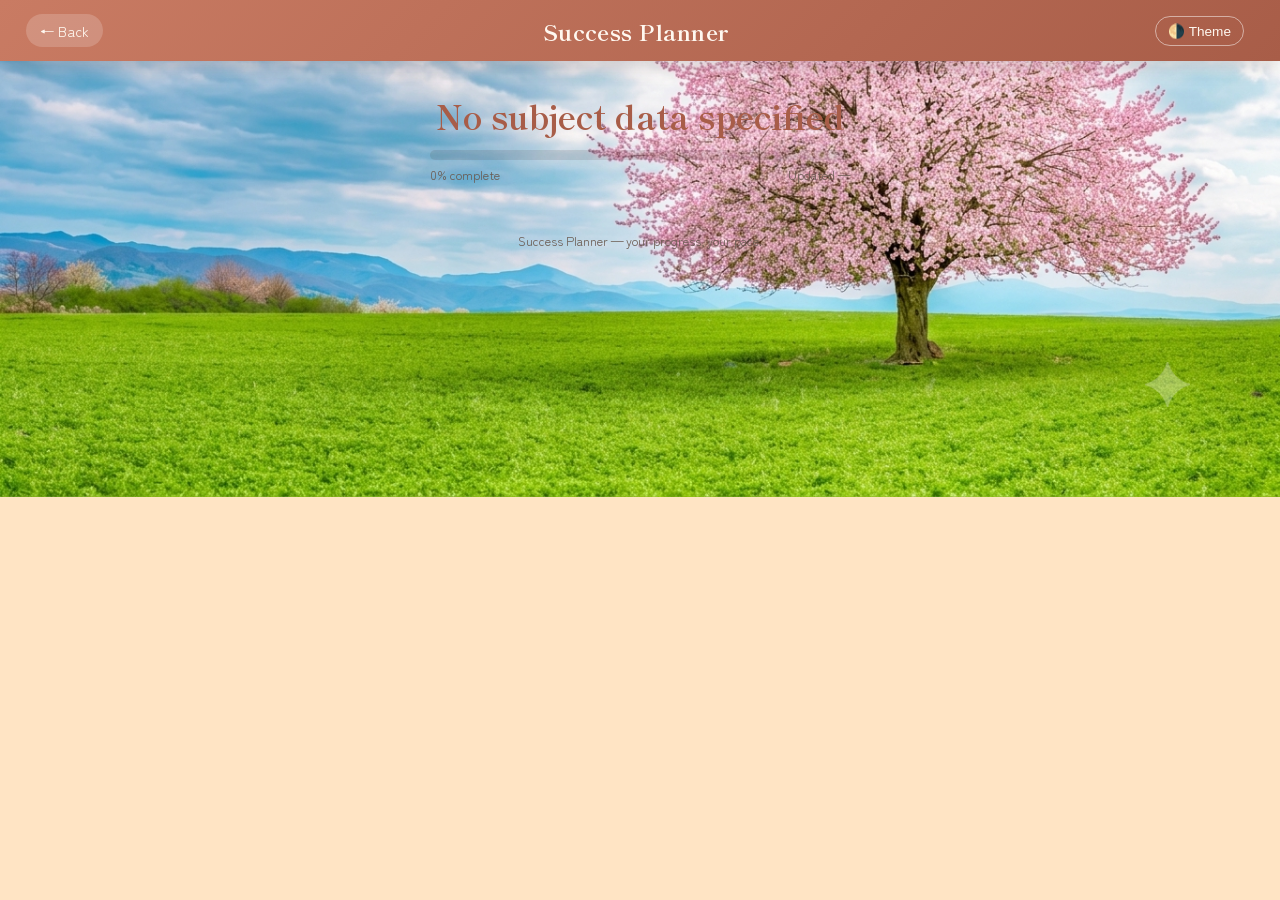
<file: pages/subject-table.html>
<!DOCTYPE html>
<html lang="en">
<head>
<meta charset="UTF-8">
<meta name="viewport" content="width=device-width, initial-scale=1.0">
<title>Success Planner</title>
<link rel="stylesheet" href="../css/main.css">
<link rel="stylesheet" href="../css/table.css">
<script src="https://accounts.google.com/gsi/client" async defer></script>
</head>
<body>
  <header class="sp-topbar">
    <a class="sp-back" href="#" id="sp-back-link">← Back</a>
    <h1 id="sp-topbar-title">Success Planner</h1>
    <div class="sp-topbar-right">
      <button id="sp-theme-toggle" class="sp-theme-toggle">🌗 Theme</button>
      <div id="sp-toolbar-slot"></div>
    </div>
  </header>

  <section class="sp-subject-page-header">
    <h2 class="sp-title" id="sp-page-title">Loading…</h2>
    <p class="sp-subtitle" id="sp-page-subtitle"></p>
    <div class="sp-progress-banner">
      <div class="sp-progress-track"><div class="sp-progress-fill" id="sp-page-progress-fill" style="width:0%"></div></div>
      <div class="sp-plaque-meta">
        <span id="sp-page-progress-text">0% complete</span>
        <span id="sp-page-updated">Updated —</span>
      </div>
    </div>
  </section>

  <div id="sp-table-root"></div>
  <footer class="sp-footer">Success Planner — your progress, your pace.</footer>

  <script src="../js/config.js"></script>
  <script src="../js/util.js"></script>
  <script src="../js/storage.js"></script>
  <script src="../js/progress-store.js"></script>
  <script src="../js/auth.js"></script>
  <script src="../js/table-engine.js"></script>
  <script>
    (function () {
      function applyTheme(theme) { document.body.dataset.theme = theme; localStorage.setItem("sp:theme", theme); }
      document.body.dataset.theme = localStorage.getItem("sp:theme") || "light";
      document.getElementById("sp-theme-toggle").onclick = () => {
        SPUtil.playClick();
        applyTheme(document.body.dataset.theme === "dark" ? "light" : "dark");
      };

      const params = new URLSearchParams(window.location.search);
      const dataParam = params.get("data"); // e.g. "Biology/botany-data"
      const backParam = params.get("back") || "../index.html";
      document.getElementById("sp-back-link").href = backParam;

      if (!dataParam) {
        document.getElementById("sp-page-title").textContent = "No subject data specified";
        return;
      }

      const script = document.createElement("script");
      script.src = "../" + dataParam + ".js";
      script.onload = () => {
        document.getElementById("sp-page-title").textContent = SUBJECT_DATA.title;
        document.getElementById("sp-page-subtitle").textContent = SUBJECT_DATA.subtitle || "";
        document.getElementById("sp-topbar-title").textContent = SUBJECT_DATA.title;
        document.title = "Success Planner — " + SUBJECT_DATA.title;

        function updateBanner(pct, dateISO) {
          document.getElementById("sp-page-progress-fill").style.width = pct + "%";
          document.getElementById("sp-page-progress-text").textContent = pct + "% complete";
          document.getElementById("sp-page-updated").textContent = "Updated " + SPUtil.formatDate(dateISO);
        }

        SPAuth.mountToolbar(document.getElementById("sp-toolbar-slot"));

        const table = new SPTable({
          container: document.getElementById("sp-table-root"),
          storageKey: dataParam.split("/").pop().replace("-data", "") + "-" + (SUBJECT_META.partKey || "main"),
          defaultData: SUBJECT_DATA,
          subjectKey: SUBJECT_META.subjectKey,
          partKey: SUBJECT_META.partKey,
          onProgress: updateBanner
        });

        table.load().then(() => updateBanner(table.progressPercent(), table.data.updatedDate));

        // Title/subtitle editing in editor mode
        function refreshEditable() {
          const editor = SPAuth.isEditorMode();
          const titleEl = document.getElementById("sp-page-title");
          const subEl = document.getElementById("sp-page-subtitle");
          titleEl.contentEditable = editor;
          subEl.contentEditable = editor;
          titleEl.onblur = () => { table.data.title = titleEl.textContent.trim(); table.persist(false); };
          subEl.onblur = () => { table.data.subtitle = subEl.textContent.trim(); table.persist(false); };
        }
        window.addEventListener("sp:editorchange", refreshEditable);
        refreshEditable();
      };
      document.head.appendChild(script);
    })();
  </script>
</body>
</html>
</file>
<file: css/main.css>
@import url("https://fonts.googleapis.com/css2?family=Shippori+Mincho:wght@500;700&family=Zen+Maru+Gothic:wght@400;500;700&display=swap");

:root {
  --bg-light: #FFE4C4;
  --bg-dark: #696969;
  --banner: #C97B63;
  --banner-deep: #A85D48;
  --blossom: #F2A6C1;
  --blossom-deep: #D6668F;
  --ink: #3A2E28;
  --ink-soft: #6b5b52;
  --card: #FFF6EA;
  --first-col: #AEE0F5;
  --tick: #3C8F5C;
  --cross: #C1503D;
  --radius: 16px;
  --shadow: 0 6px 18px rgba(58, 46, 40, 0.18);
  --font-display: "Shippori Mincho", serif;
  --font-body: "Zen Maru Gothic", "Segoe UI", sans-serif;
}

* { box-sizing: border-box; }

body {
  margin: 0;
  font-family: var(--font-body);
  color: var(--ink);
  background: var(--bg-light);
  transition: background 0.4s ease, color 0.4s ease;
}

body[data-theme="dark"] {
  background: var(--bg-dark);
  color: #f4ece2;
  --card: #4d4d4d;
  --ink-soft: #d8cfc6;
}

a { color: inherit; }

/* ---------- top bar ---------- */
body {
    background-image: url("../images/cherry_tree.png");
    background-repeat: no-repeat;
    background-size: cover;
    background-position: center;
}
/* up image */
.sp-topbar {
  display: flex;
  align-items: center;
  justify-content: space-between;
  padding: 14px 26px;
  background: linear-gradient(135deg, var(--banner), var(--banner-deep));
  color: #fff8f0;
  box-shadow: var(--shadow);
  position: relative;
  z-index: 5;
}

.sp-topbar h1 {
  font-family: var(--font-display);
  font-size: 1.4rem;
  margin: 0;
  letter-spacing: 0.02em;
}

.sp-topbar .sp-back {
  font-family: var(--font-body);
  font-size: 0.9rem;
  text-decoration: none;
  background: rgba(255,255,255,0.18);
  padding: 6px 14px;
  border-radius: 999px;
  margin-right: 14px;
}

.sp-topbar-right { display: flex; align-items: center; gap: 10px; }

.sp-toolbar { display: flex; align-items: center; gap: 10px; }

.sp-avatar { width: 30px; height: 30px; border-radius: 50%; border: 2px solid #fff; }

.sp-btn {
  font-family: var(--font-body);
  border: none;
  background: #fff8f0;
  color: var(--banner-deep);
  padding: 7px 13px;
  border-radius: 999px;
  cursor: pointer;
  font-size: 0.85rem;
  font-weight: 600;
  transition: transform 0.15s ease;
}
.sp-btn:hover { transform: translateY(-1px); }
.sp-btn--ghost { background: rgba(255,255,255,0.15); color: #fff8f0; }

.sp-editor-toggle {
  background: #fff8f0;
  font-size: 1.05rem;
  padding: 6px 10px;
  border-radius: 50%;
}
.sp-editor-toggle.active { background: var(--blossom); box-shadow: 0 0 0 3px rgba(242,166,193,0.5); }

.sp-preview-note { font-size: 0.78rem; opacity: 0.9; }

.sp-theme-toggle {
  background: transparent;
  border: 1px solid rgba(255,255,255,0.5);
  color: #fff8f0;
  border-radius: 999px;
  padding: 6px 12px;
  cursor: pointer;
  font-size: 0.85rem;
}

/* ---------- home page ---------- */
.sp-hero {
  position: relative;
  min-height: 62vh;
  display: flex;
  flex-direction: column;
  align-items: center;
  justify-content: center;
  text-align: center;
  overflow: hidden;
  background-image:
    linear-gradient(rgba(255,228,196,0.55), rgba(255,228,196,0.75)),
    var(--hero-image, none);
  background-size: cover;
  background-position: center;
}
body[data-theme="dark"] .sp-hero {
  background-image:
    linear-gradient(rgba(105,105,105,0.7), rgba(105,105,105,0.85)),
    var(--hero-image, none);
}

.sp-hero-title {
  font-family: var(--font-display);
  font-size: clamp(2rem, 5vw, 3.2rem);
  margin: 0 0 6px;
  color: var(--banner-deep);
  z-index: 2;
}
.sp-hero-sub {
  font-size: 1rem;
  color: var(--ink-soft);
  z-index: 2;
  margin-bottom: 6px;
}
.sp-updated {
  font-size: 0.85rem;
  color: var(--ink-soft);
  z-index: 2;
  background: rgba(255,255,255,0.55);
  padding: 4px 12px;
  border-radius: 999px;
}

/* falling petals */
.sp-blossom-layer { position: absolute; inset: 0; pointer-events: none; z-index: 1; }
.sp-petal {
  position: absolute;
  top: -5%;
  background: radial-gradient(circle at 30% 30%, var(--blossom), var(--blossom-deep));
  border-radius: 100% 0 100% 0;
  opacity: 0.85;
  animation-name: sp-fall;
  animation-timing-function: linear;
  animation-iteration-count: infinite;
}
@keyframes sp-fall {
  0%   { transform: translate(0, -10vh) rotate(0deg); opacity: 0; }
  10%  { opacity: 0.9; }
  100% { transform: translate(var(--drift), 110vh) rotate(var(--spin)); opacity: 0.7; }
}

/* subject boxes = wooden ema plaques */
.sp-subjects {
  display: grid;
  grid-template-columns: repeat(auto-fit, minmax(230px, 1fr));
  gap: 30px;
  max-width: 980px;
  margin: -40px auto 60px;
  padding: 0 26px;
  position: relative;
  z-index: 3;
}

.sp-plaque {
  background: var(--card);
  border-radius: var(--radius);
  box-shadow: var(--shadow);
  overflow: hidden;
  cursor: pointer;
  border: 1px solid rgba(58,46,40,0.08);
  transition: transform 0.2s ease, box-shadow 0.2s ease;
  position: relative;
  text-align: left;
}
.sp-plaque:hover { transform: translateY(-6px); box-shadow: 0 14px 26px rgba(58,46,40,0.25); }
.sp-plaque::before {
  content: "";
  position: absolute;
  top: 10px; left: 50%;
  width: 14px; height: 14px;
  background: var(--bg-light);
  border: 3px solid var(--banner-deep);
  border-radius: 50%;
  transform: translateX(-50%);
  z-index: 2;
}
.sp-plaque-image {
  width: 100%;
  height: 140px;
  object-fit: cover;
  display: block;
  border-bottom: 4px solid var(--banner);
}
.sp-plaque-body { padding: 16px 18px 18px; }
.sp-plaque-title {
  font-family: var(--font-display);
  font-size: 1.25rem;
  margin: 4px 0 8px;
  color: var(--banner-deep);
}
.sp-progress-track {
  height: 10px;
  border-radius: 999px;
  background: rgba(58,46,40,0.12);
  overflow: hidden;
  margin-bottom: 6px;
}
.sp-progress-fill {
  height: 100%;
  background: linear-gradient(90deg, var(--blossom), var(--tick));
  border-radius: 999px;
  transition: width 0.5s ease;
}
.sp-plaque-meta { display: flex; justify-content: space-between; font-size: 0.78rem; color: var(--ink-soft); }
.sp-plaque-edit { font-size: 0.75rem; opacity: 0.7; margin-top: 6px; }
.sp-plaque [contenteditable="true"] { outline: 1px dashed var(--blossom-deep); border-radius: 4px; padding: 0 3px; }

/* ---------- subparts page ---------- */
.sp-subpart-header {
  text-align: center;
  padding: 34px 20px 10px;
}
.sp-subpart-header h2 {
  font-family: var(--font-display);
  color: var(--banner-deep);
  font-size: 2rem;
  margin-bottom: 4px;
}

/* ---------- toast ---------- */
#sp-toast-host {
  position: fixed;
  bottom: 22px;
  left: 50%;
  transform: translateX(-50%);
  display: flex;
  flex-direction: column;
  gap: 8px;
  z-index: 999;
}
.sp-toast {
  background: var(--ink);
  color: #fff;
  padding: 10px 18px;
  border-radius: 999px;
  font-size: 0.85rem;
  opacity: 0;
  transform: translateY(10px);
  transition: all 0.3s ease;
}
.sp-toast.show { opacity: 1; transform: translateY(0); }
.sp-toast--success { background: var(--tick); }
.sp-toast--warn { background: #b5892f; }
.sp-toast--error { background: var(--cross); }

footer.sp-footer {
  text-align: center;
  font-size: 0.78rem;
  color: var(--ink-soft);
  padding: 24px;
}
</file>
<file: css/table.css>
.sp-subject-page-header {
  text-align: center;
  padding: 30px 20px 6px;
}
.sp-subject-page-header .sp-title {
  font-family: var(--font-display);
  font-size: 2.1rem;
  color: var(--banner-deep);
  margin: 0;
}
.sp-subject-page-header .sp-subtitle {
  font-size: 1.1rem;
  color: var(--ink-soft);
  margin: 4px 0 10px;
}
.sp-subject-page-header .sp-subtitle[contenteditable="true"],
.sp-subject-page-header .sp-title[contenteditable="true"] {
  outline: 1px dashed var(--blossom-deep);
  border-radius: 6px;
  padding: 2px 8px;
}

.sp-progress-banner {
  max-width: 420px;
  margin: 0 auto 18px;
}

.sp-table-wrap {
  max-width: 1200px;
  margin: 0 auto 60px;
  padding: 0 20px;
  overflow-x: auto;
}

.sp-edit-toolbar {
  display: flex;
  align-items: center;
  gap: 10px;
  flex-wrap: wrap;
  background: var(--card);
  border: 1px solid rgba(58,46,40,0.1);
  border-radius: 12px;
  padding: 10px 14px;
  margin-bottom: 14px;
}
.sp-edit-hint { font-size: 0.78rem; color: var(--ink-soft); }

table.sp-table {
  border-collapse: separate;
  border-spacing: 0;
  width: 100%;
  min-width: 720px;
  background: var(--card);
  border-radius: 14px;
  overflow: hidden;
  box-shadow: var(--shadow);
}

.sp-th {
  background: var(--banner);
  color: #fff8f0;
  font-weight: 700;
  font-size: 0.82rem;
  padding: 10px 8px;
  text-align: center;
  position: relative;
  white-space: nowrap;
}
.sp-th--first {
  background: var(--first-col);
  color: var(--ink);
  text-align: left;
  padding-left: 16px;
  min-width: 220px;
}
.sp-th-label { padding: 2px 4px; border-radius: 4px; }
.sp-th[draggable="true"] { cursor: grab; }
.sp-group-toggle {
  background: none;
  border: none;
  color: inherit;
  cursor: pointer;
  margin-left: 4px;
  font-size: 0.8rem;
}
.sp-th-controls { display: inline-flex; align-items: center; gap: 4px; margin-left: 6px; }
.sp-swatch { width: 18px; height: 18px; padding: 0; border: none; background: none; cursor: pointer; vertical-align: middle; }
.sp-th-del, .sp-row-del {
  background: rgba(0,0,0,0.15);
  border: none;
  color: inherit;
  border-radius: 50%;
  width: 18px; height: 18px;
  font-size: 0.65rem;
  cursor: pointer;
  line-height: 1;
}

.sp-td {
  padding: 6px;
  text-align: center;
  border-bottom: 1px solid rgba(58,46,40,0.08);
  font-size: 0.85rem;
}
.sp-td--first {
  background: var(--first-col);
  font-weight: 700;
  text-align: left;
  padding-left: 16px;
  color: var(--ink);
}
.sp-chapter-text { padding: 2px 4px; border-radius: 4px; }

.sp-cell {
  border: none;
  background: #fff;
  border-radius: 8px;
  width: 34px;
  height: 30px;
  font-size: 0.95rem;
  cursor: pointer;
  transition: transform 0.12s ease;
  margin: 2px;
}
.sp-cell:hover:not(:disabled) { transform: scale(1.12); }
.sp-cell:disabled { cursor: not-allowed; opacity: 0.65; }
.sp-cell--tick { background: rgba(60,143,92,0.18); }
.sp-cell--cross { background: rgba(193,80,61,0.16); }
.sp-cell--empty { background: #fff; border: 1px dashed rgba(58,46,40,0.25); }

.sp-group-cell { display: flex; flex-wrap: wrap; justify-content: center; gap: 3px; max-width: 260px; }
.sp-group-summary {
  border: none;
  background: rgba(58,46,40,0.08);
  border-radius: 999px;
  padding: 5px 12px;
  cursor: pointer;
  font-weight: 700;
  font-size: 0.8rem;
  color: var(--ink);
}

.sp-row-del { margin-left: 8px; }
.sp-swatch--row { margin-left: 4px; }
</file>
